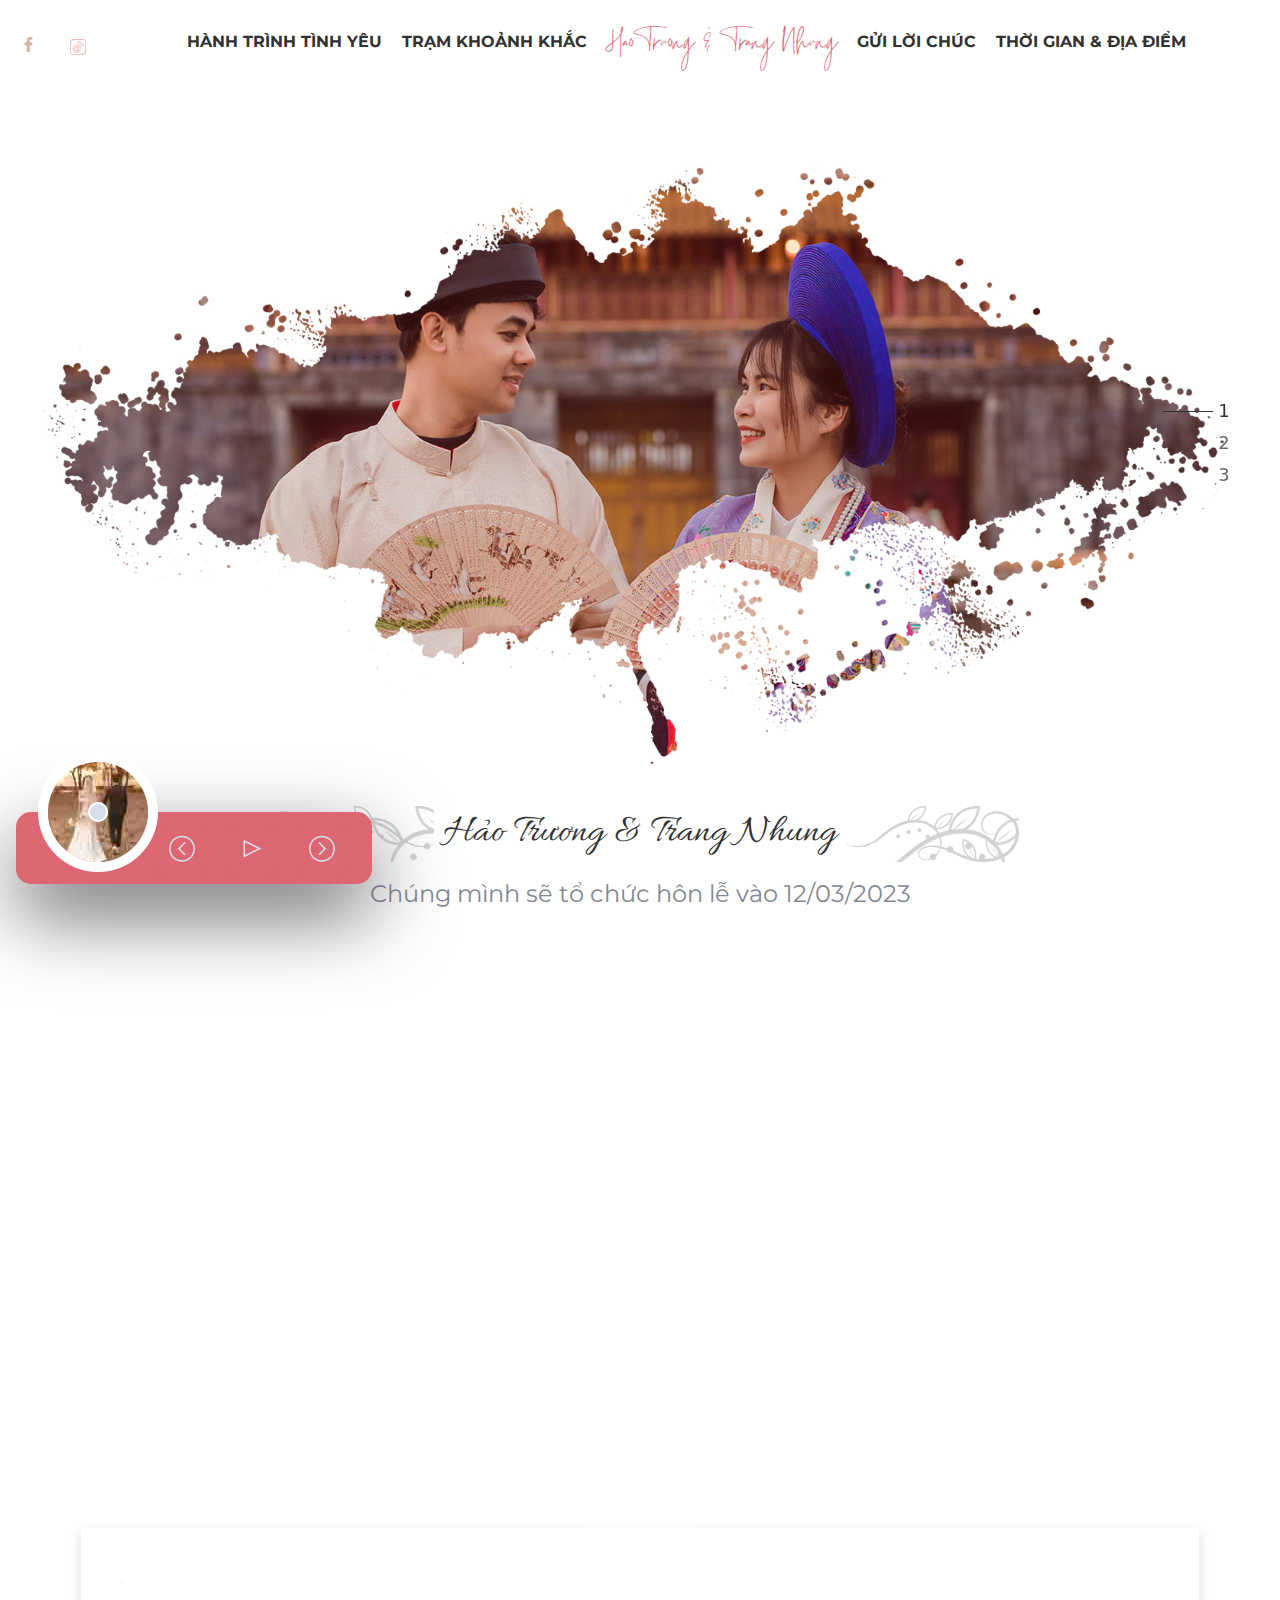
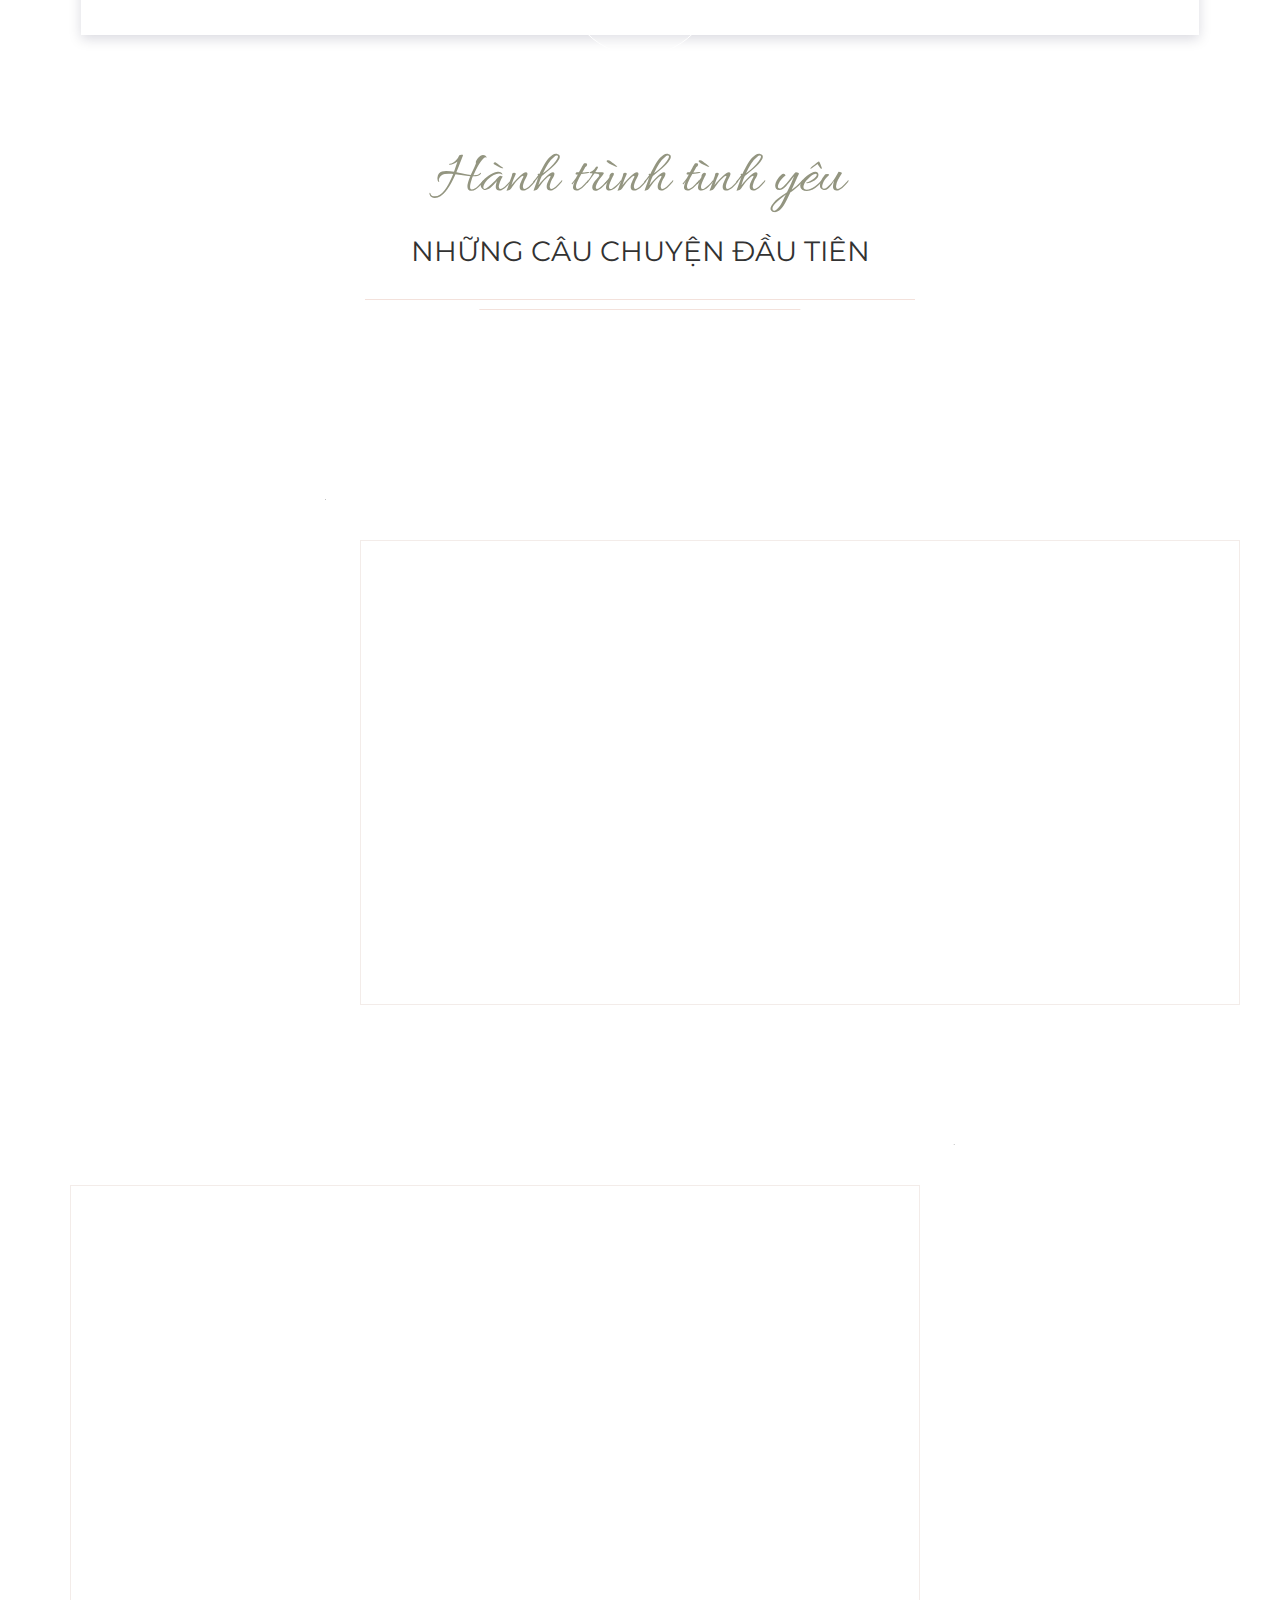
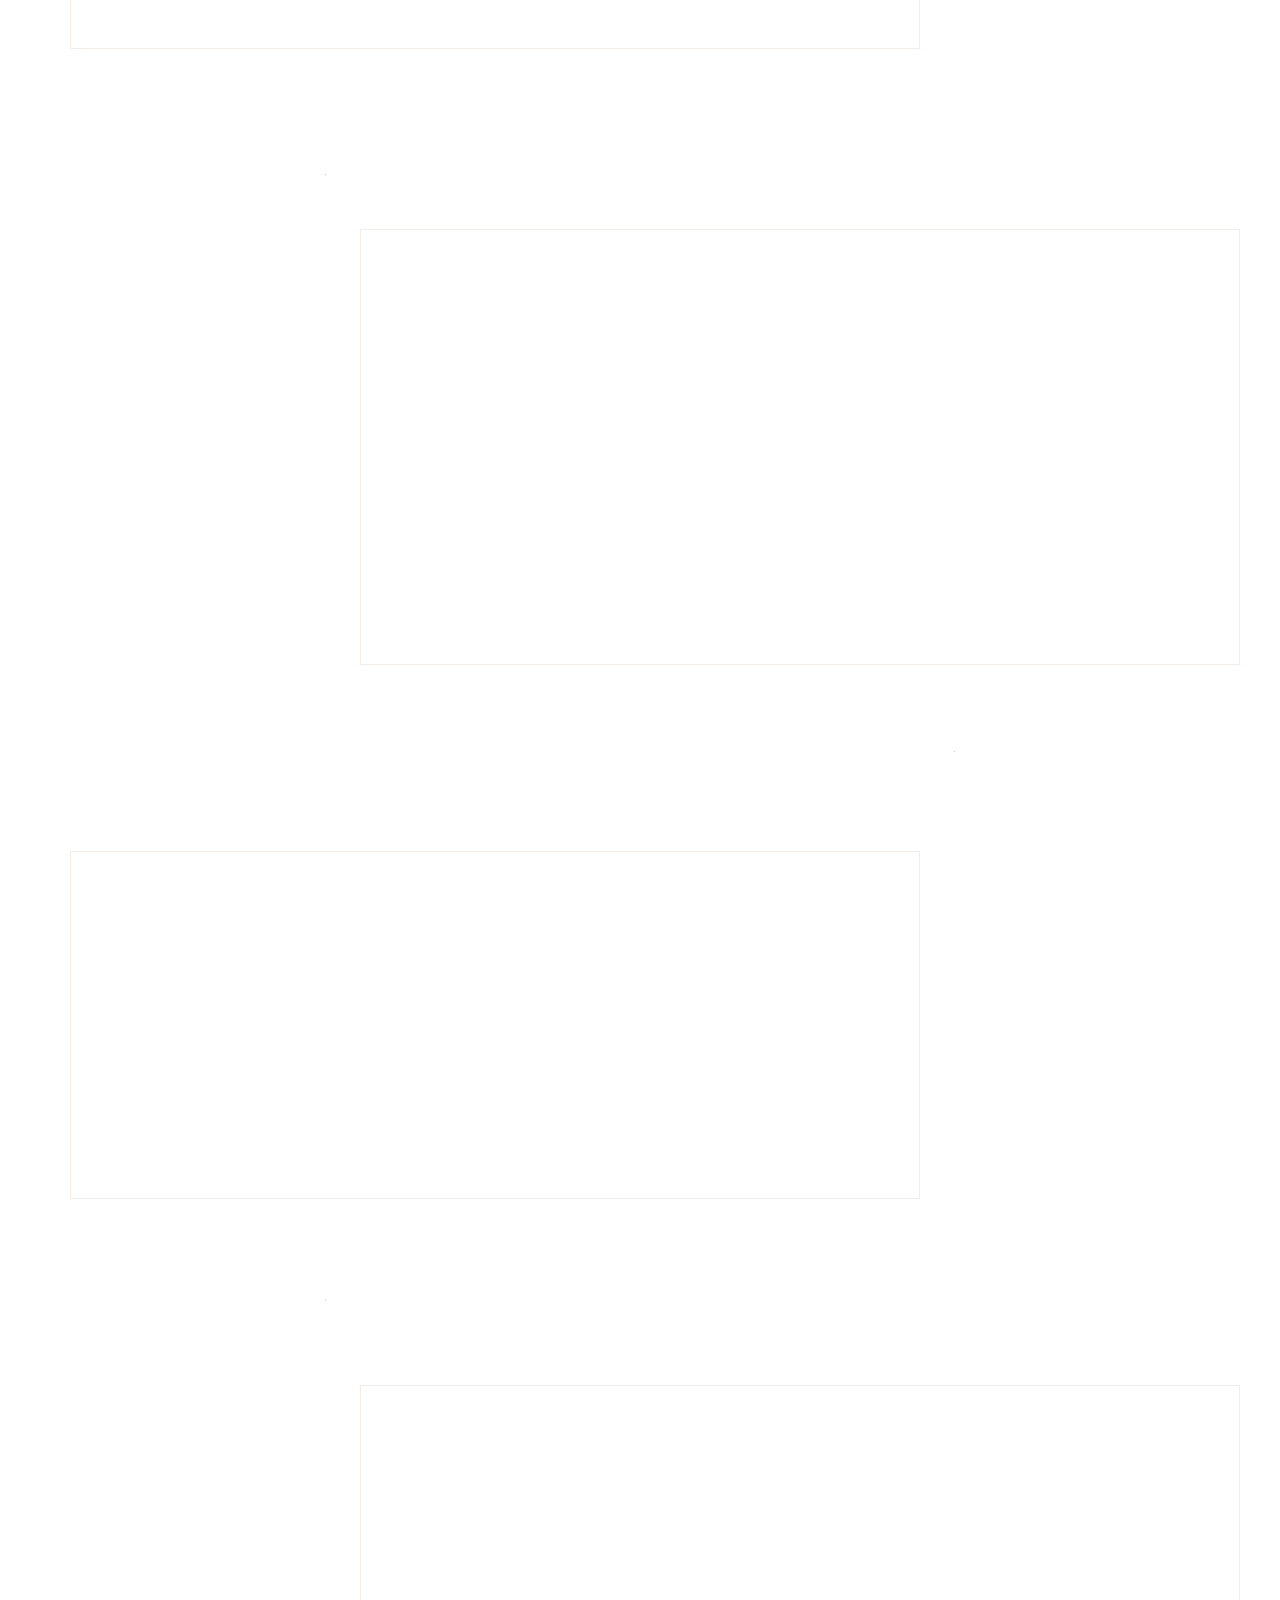
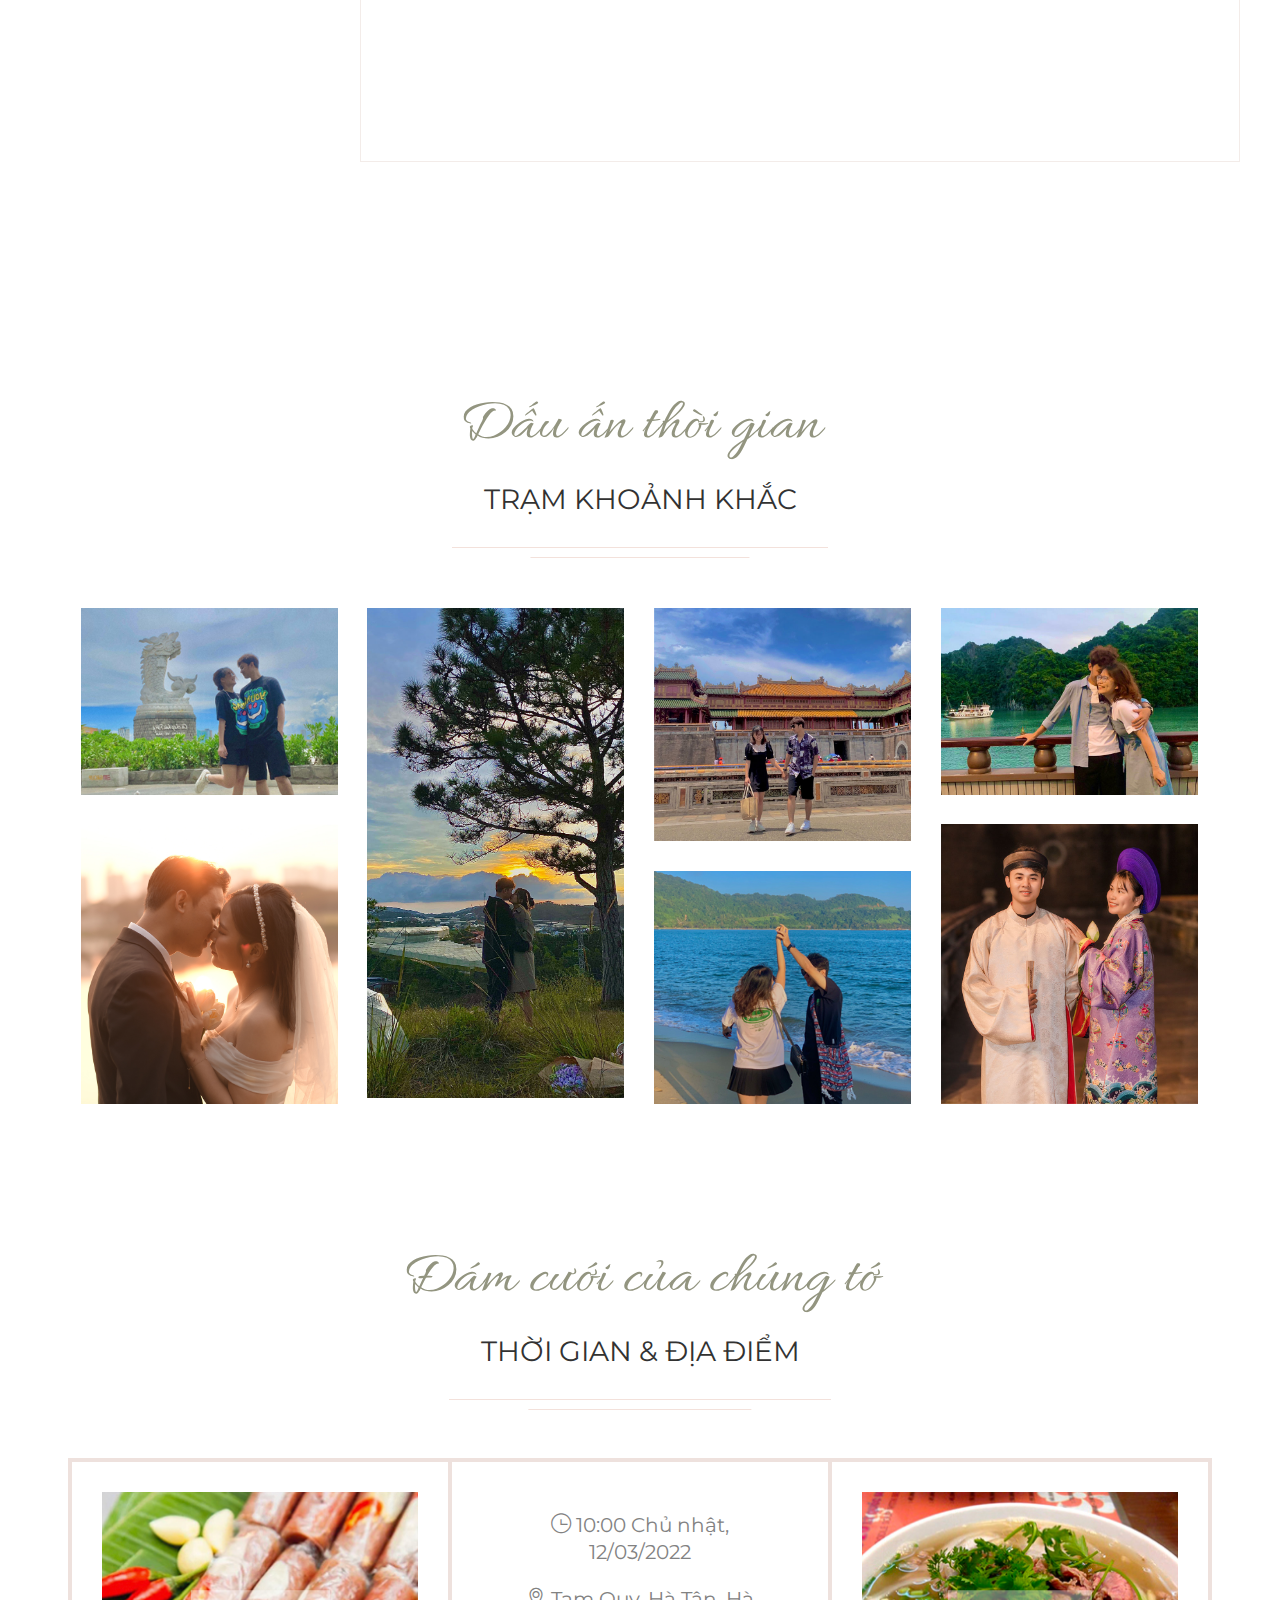
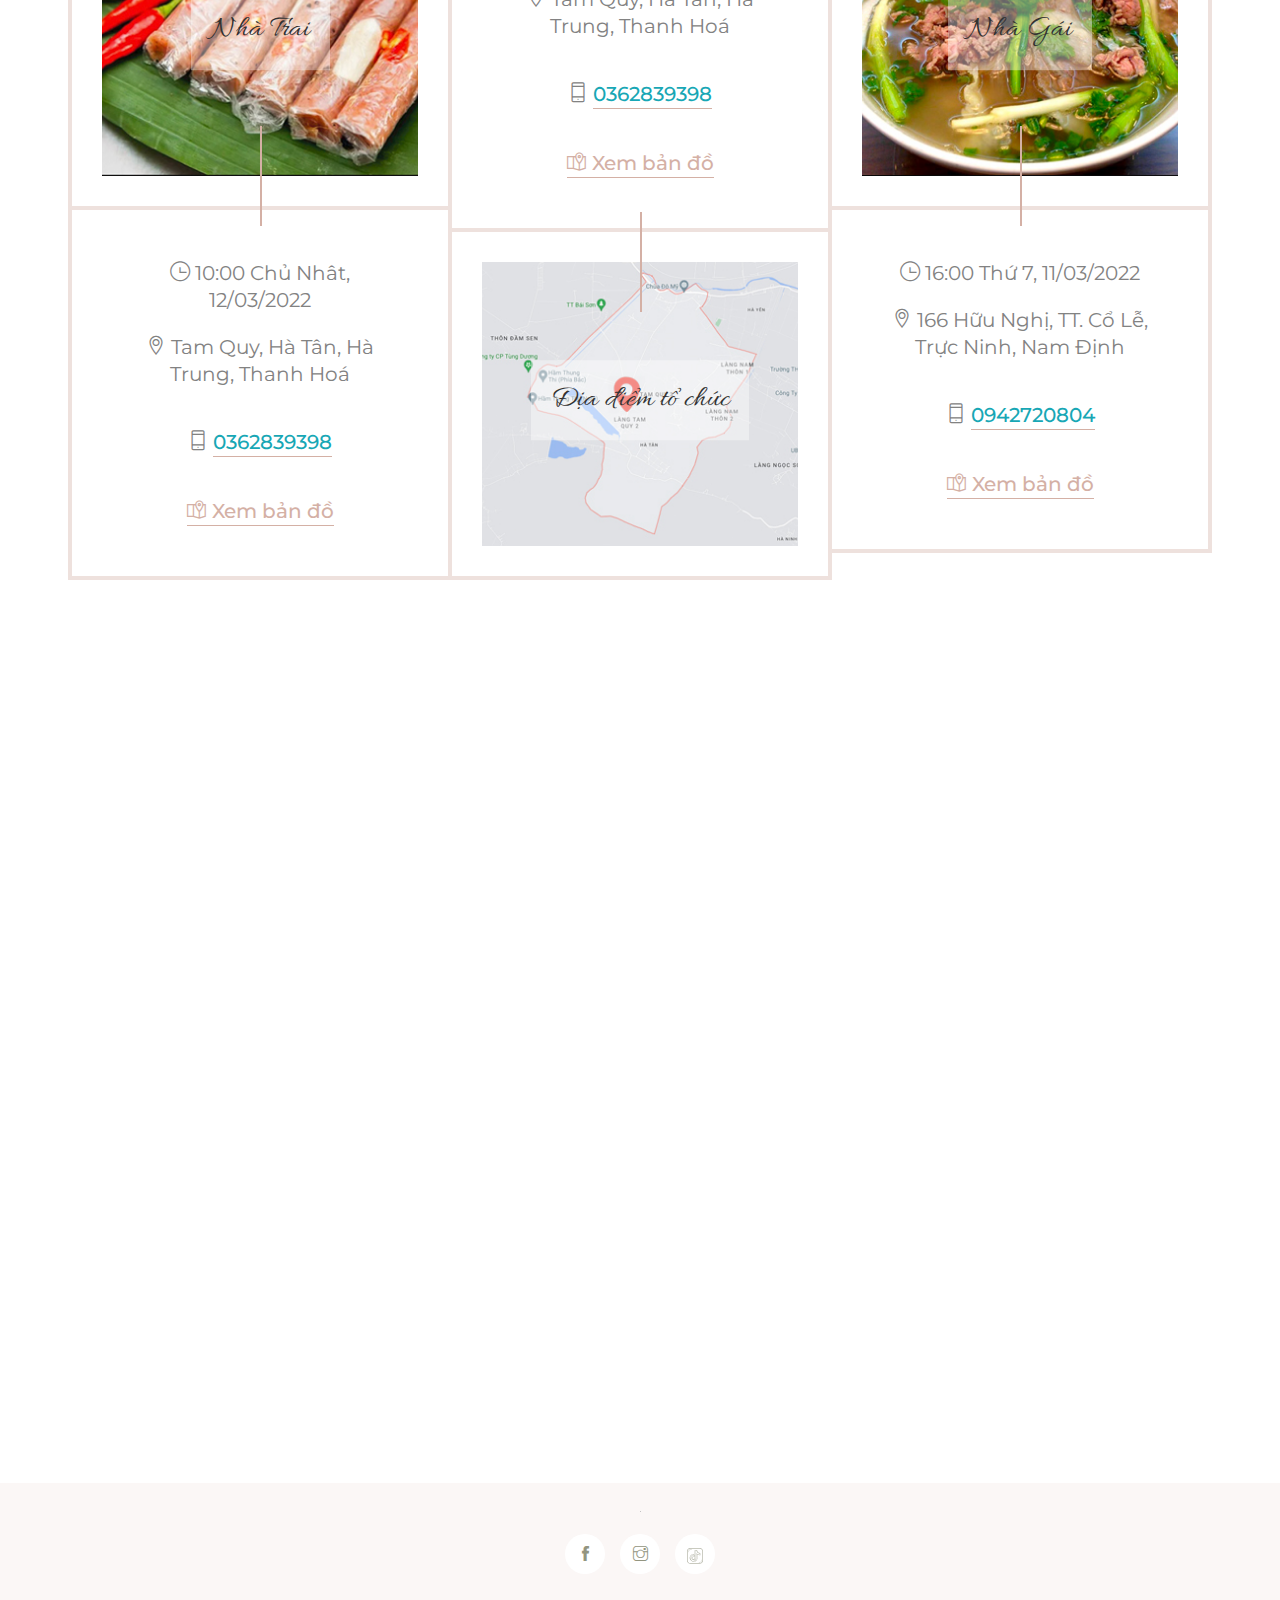
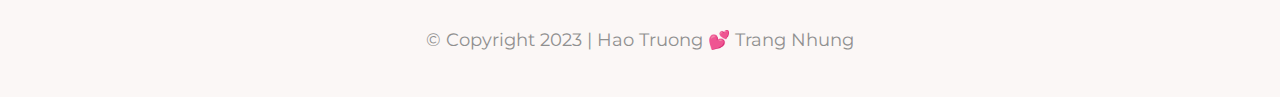
<file: index.html>
<!DOCTYPE html>
<html lang="vi">

<head>
    <meta charset="utf-8">
    <meta http-equiv="X-UA-Compatible" content="IE=edge">
    <meta name="author" content="haotruong">
    <link rel="shortcut icon" type="image/png" href="assets/images/favicon.png">
    <meta http-equiv="Cache-control" content="public">
    <title> Nhung & Hảo | wedding.haotruong.dev </title>
    <meta http-equiv="Content-Type" content="text/html; charset=utf-8" />
    <meta http-equiv="content-language" content="vi" />
    <meta content="width=device-width, initial-scale=1.0, maximum-scale=1.0, user-scalable=0" name="viewport">
    <meta name="description" content="Cảm ơn sự dũng cảm của tuổi trẻ đã giúp chúng ta có được nhau trong đời">
    <meta name="Keywords" content="đám cưới hảo và nhung">
    <meta name="robots" content="index, follow">
    <meta name="googlebot" content="index, follow">
    <meta name="msnbot" content="all,index,follow">
    <meta property="fb:app_id" content="715574743543147" />
    <meta property="og:title" content="Nhung & Hảo | wedding.haotruong.dev">
    <meta property="og:url" content="https://wedding.haotruong.dev/" />
    <meta property="og:image" content="https://raw.githubusercontent.com/haotruong2204/haonhung/main/app/assets/images/WIN_6188.png">
    <meta property="og:description" content="Cảm ơn sự dũng cảm của tuổi trẻ đã giúp chúng ta có được nhau trong đời">
    <link rel="canonical" href="https://wedding.haotruong.dev/" />

    <link href="assets/css/themify-icons.min.css" rel="stylesheet">
    <link href="assets/css/font-awesome.min.css" rel="stylesheet">
    <link href="assets/css/flaticon.min.css" rel="stylesheet">
    <link href="assets/css/magnific-popup.min.css" rel="stylesheet">
    <link href="assets/css/bootstrap.min.css" rel="stylesheet">
    <link href="assets/css/animate.min.css" rel="stylesheet">
    <link href="assets/css/swiper.min.css" rel="stylesheet">
    <link href="assets/css/jquery.fancybox.min.css" rel="stylesheet">
    <link href="assets/css/jquery-ui.min.css" rel="stylesheet">
    <link href="assets/sass/style.min.css" rel="stylesheet">
    <link href="assets/css/responsive.min.css" rel="stylesheet">
    <link href="assets/css/rain-heart.min.css" rel="stylesheet">
    <link href="assets/css/audio.min.css" rel="stylesheet">
    <link rel="preconnect" href="https://fonts.googleapis.com">
    <link rel="preconnect" href="https://fonts.gstatic.com" crossorigin>
    <link href="https://fonts.googleapis.com/css2?family=Italianno&family=Allura&display=swap" rel="stylesheet">
</head>

<body>
    <div id="field" class="field-valentines"></div>

    <!-- start page-wrapper -->
    <div class="page-wrapper">
        <!-- start preloader -->
        <div class="preloader">
            <div class="vertical-centered-box">
                <div class="content">
                    <div class="loader-circle"></div>
                    <div class="loader-line-mask">
                        <div class="loader-line"></div>
                    </div>
                    <img src="assets/images/preloader.svg" alt="">
                </div>
            </div>
        </div>
        <!-- end preloader -->
        <!-- Start header -->
        <header id="header">
            <div class="wpo-site-header wpo-header-style-1" id="sticky-header">
                <nav class="navigation navbar navbar-expand-lg navbar-light">
                    <div class="container-fluid">
                        <div class="row align-items-center">
                            <div class="col-md-3 col-3 d-lg-none d-block">
                                <div class="mobail-menu">
                                    <button type="button" class="navbar-toggler open-btn">
                                        <span class="sr-only">Toggle navigation</span>
                                        <span class="icon-bar first-angle"></span>
                                        <span class="icon-bar middle-angle"></span>
                                        <span class="icon-bar last-angle"></span>
                                    </button>
                                </div>
                            </div>
                            <div class="col-lg-1 col-md-6 col-6 d-lg-block d-none">
                                <div class="social-info">
                                    <ul>
                                        <li><a href="https://facebook.com/haotv03/" target="_blank"><i
                                                    class="fi flaticon-facebook-app-symbol"></i></a></li>
                                        <li><a href="https://www.tiktok.com/@ebtn0804" target="_blank"><img
                                                    style="vertical-align: text-top;"
                                                    src="assets/images/pink-tiktok-24.svg" alt=""></a></li>
                                    </ul>
                                </div>
                            </div>
                            <div class="col-md-6 col-8 d-lg-none dl-block text-center">
                                <div class="navbar-header">
                                    <a class="navbar-brand" href=""><span class="themysion">Hao Truong
                                            &&nbsp;&nbsp;Trang Nhung</span></a>
                                </div>
                            </div>
                            <div class="col-lg-11 col-md-1 col-1">
                                <div id="navbar" class="collapse navbar-collapse navigation-holder">
                                    <button class="menu-close"><i class="ti-close"></i></button>
                                    <ul class="nav navbar-nav mb-2 mb-lg-0">
                                        <li><a href="#story">HÀNH TRÌNH TÌNH YÊU</a></li>
                                        <li><a href="#gallery">TRẠM KHOẢNH KHẮC</a></li>
                                        <li><a href="#rsvp">GỬI LỜI CHÚC</a></li>
                                        <li><a href="#timeline">THỜI GIAN & ĐỊA ĐIỂM</a></li>
                                    </ul>

                                </div><!-- end of nav-collapse -->
                            </div>
                        </div>
                    </div><!-- end of container -->
                </nav>
            </div>
        </header>
        <!-- end of header -->
        <!-- start of hero -->
        <section class="wpo-hero-slider wpo-hero-style-3">
            <h2 class="hidden">some</h2>
            <div class="swiper-container">
                <div class="swiper-wrapper">
                    <div class="swiper-slide">
                        <div class="slide-inner slide-bg-image lazy-header" data-background="assets/images/banner-3.jpg">
                        </div> <!-- end slide-inner -->
                    </div> <!-- end swiper-slide -->

                    <div class="swiper-slide">
                        <div class="slide-inner slide-bg-image lazy-header" data-background="assets/images/banner-2.jpg">
                        </div> <!-- end slide-inner -->
                    </div> <!-- end swiper-slide -->

                    <div class="swiper-slide">
                        <div class="slide-inner slide-bg-image lazy-header" data-background="assets/images/banner-5.jpg">
                        </div> <!-- end slide-inner -->
                    </div> <!-- end swiper-slide -->
                </div>
                <!-- end swiper-wrapper -->

                <!-- swipper controls -->
                <div class="swiper-pagination"></div>
            </div>
        </section>
        <!-- end of hero slider -->
        <!-- start wpo-wedding-date -->
        <section class="wpo-wedding-date">
            <div class="container">
                <h2 class="wow fadeInUp" data-wow-duration="1000ms">
                    <span class="shape-1"><img class="lazy-load"  data-original="assets/images/slider/shape.png" alt="shape"></span>
                    Hảo Trương & Trang Nhung
                    <span class="shape-2"><img class="lazy-load"  data-original="assets/images/slider/shape2.png" alt="shape"> </span>
                </h2>
                <p class="wow fadeInUp" data-wow-duration="1200ms">Chúng mình sẽ tổ chức hôn lễ vào 12/03/2023</p>
                <div class="row wow fadeInUp" data-wow-duration="1400ms">
                    <div class="col col-xs-12">
                        <div class="clock-grids">
                            <div id="clock" data-date="2023/03/12 10:00"></div>
                        </div>
                    </div>
                </div>
            </div> <!-- end container -->
        </section>
        <!-- end wpo-wedding-date -->
        <!-- start couple-section -->
        <section class="wpo-couple-section section-padding" id="couple">
            <div class="container">
                <div class="couple-area clearfix">
                    <div class="row align-items-center">
                        <div class="col col-md-5 col-12">
                            <div class="couple-item wow fadeInLeftSlow" data-wow-duration="1700ms">
                                <div class="couple-img">
                                    <img class="lazy-load"  data-original="assets/images/trangnhun.jpg" alt="avartar trang nhung">
                                </div>
                                <div class="couple-text">
                                    <h3>Trang Nhung</h3>
                                    <p>Cô gái hướng nội parttime, còn fulltime thì hướng về <b>"Một chàng trai"</b></p>
                                    <div class="social">
                                        <ul>
                                            <li><a href="https://www.facebook.com/vttn999/" target="_blank"><i
                                                        class="ti-facebook"></i></a></li>
                                            <li><a href="#"><i class="ti-instagram"></i></a></li>
                                        </ul>
                                    </div>
                                </div>
                            </div>
                        </div>
                        <div class="col col-md-2 col-12">
                            <div class="middle-couple-shape wow fadeInUp" data-wow-duration="1000ms">
                                <div class="shape desktop">
                                    <img class="lazy-load"  data-original="assets/images/couple/shape-4.png" alt="shape">
                                    <img class="lazy-load"  data-original="assets/images/couple/shape.png" alt="shape">
                                </div>
                                <div class="shape mobile">
                                    <img class="lazy-load"  data-original="assets/images/couple/shape-mobile.png" alt="shape">
                                </div>
                            </div>
                        </div>
                        <div class="col col-md-5 col-12">
                            <div class="couple-item wow fadeInRightSlow" data-wow-duration="1700ms">
                                <div class="couple-img">
                                    <img class="lazy-load"  data-original="assets/images/haotruong.jpg" alt="haotruong.dev">
                                </div>
                                <div class="couple-text">
                                    <h3>Hảo Trương</h3>
                                    <p>Một chàng trai thích viết, thích viết bậy lên cây lời yêu thương cô gái ấy =)) </p>
                                    <div class="social">
                                        <ul>
                                            <li><a href="https://www.facebook.com/haotv03/" target="_blank"><i
                                                        class="ti-facebook"></i></a></li>
                                            <li><a href="https://www.instagram.com/_haortruonq/"><i
                                                        class="ti-instagram"></i></a></li>
                                        </ul>
                                    </div>
                                </div>
                            </div>
                        </div>
                    </div>
                </div>
            </div> <!-- end container -->
        </section>
        <!-- end couple-section -->
        <!-- start wpo-video-section -->
        <section class="wpo-video-section-s2 pb-0 section-padding">
            <h2 class="hidden">some</h2>
            <div class="container">
                <div class="video-wrap">
                    <img class="lazy-load"  data-original="assets/images/video.jpg" alt="hoàng hôn">
                    <a href="https://www.youtube.com/embed/AbdCzacwo1g" class="video-btn" data-type="iframe"><i
                            class="fi flaticon-play"></i></a>
                </div>
            </div>
        </section>
        <!-- end wpo-video-section-->
        <!-- start wpo-story-section -->
        <section class="wpo-story-section section-padding" id="story">
            <div class="container-fluid">
                <div class="wpo-section-title">
                    <h4>Hành trình tình yêu</h4>
                    <h2>Những câu chuyện đầu tiên</h2>
                </div>
                <div class="wpo-story-wrap">
                    <div class="wpo-story-item">
                        <div class="wpo-story-img-wrap">
                            <div class="wpo-story-img wow zoomIn" data-wow-duration="1000ms">
                                <img class="lazy-load"  data-original="assets/images/khoanhkhac5.jpg" alt="rung rinh">
                            </div>
                            <div class="wpo-img-shape">
                                <img class="lazy-load"  data-original="assets/images/story/shape.png" alt="background">
                            </div>
                        </div>
                        <div class="wpo-story-content">
                            <div class="wpo-story-content-inner wow fadeInRightSlow" data-wow-duration="1700ms">
                                <h2>Rung Rinh</h2>
                                <span>00/2021</span>
                                <p>
                                <h4>Ba Vì</h4>
                                </p>
                                <p>Ấn tượng em từ ngày đầu em onboard, chờ mãi đến ngày được cùng team với em. Nhưng mà
                                    vì con Covid mà bọn mình chỉ được gặp nhau trong những buổi họp Online chớp nhoáng.
                                    Cái ngày teambuilding đầu tiên, em bé năng nổ chuẩn bị đồ cho team đi du lịch làm
                                    mình thấy rung rinh ra trò =)) chỉ kịp va nhau vài chén nhưng cơn say đến tận giờ :v
                                </p>
                            </div>
                        </div>
                    </div>
                    <div class="wpo-story-item">
                        <div class="wpo-story-img-wrap">
                            <div class="wpo-story-img wow zoomIn" data-wow-duration="1000ms">
                                <img class="lazy-load"  data-original="assets/images/khoanhkhac1.jpg" alt="va chạm">
                            </div>
                            <div class="wpo-img-shape">
                                <img class="lazy-load"  data-original="assets/images/story/shape.png" alt="background">
                            </div>
                        </div>
                        <div class="wpo-story-content">
                            <div class="wpo-story-content-inner wow fadeInLeftSlow" data-wow-duration="1700ms">
                                <h2>Va chạm</h2>
                                <span>12345/2022</span>
                                <p>
                                <h4>Highland</h4>
                                </p>
                                <p>Những ngày mới yêu có vẻ gặp được cạ cứng nên hay la cà, phê pha lắm ☕. Yêu em anh
                                    mới biết, à tình yêu có thể diệu kì như thế. Kiểu thao thức suốt đêm không buồn ngủ,
                                    đi xa mấy chục cây sang nhà em cũng thấy như chỉ vài trăm mét, hay em dỗi một cái
                                    thì dù 4 hay 20 cốc highland để gặp được em anh cũng thấy bình thường thôi :< </p>
                            </div>
                        </div>
                    </div>
                    <div class="wpo-story-item">
                        <div class="wpo-story-img-wrap">
                            <div class="wpo-story-img wow zoomIn" data-wow-duration="1000ms">
                                <img class="lazy-load"  data-original="assets/images/khoanhkhac3.jpg" alt="bóng mát">
                            </div>
                            <div class="wpo-img-shape">
                                <img class="lazy-load"  data-original="assets/images/story/shape.png" alt="background">
                            </div>
                        </div>
                        <div class="wpo-story-content">
                            <div class="wpo-story-content-inner wow fadeInRightSlow" data-wow-duration="1700ms">
                                <h2>Bóng mát</h2>
                                <span>05/2022</span>
                                <p>
                                <h4>Hải Phòng</h4>
                                </p>
                                <p>Ngày đó thiên hạ rộ lên trào lưu foodtour, 2 đứa cũng tí tởn làm 2 cái vé tàu ra
                                    thành phố cảng đi lượn 🤣. Trên con xe cà tàng từ những thập niên 2000, bọn mình vẫn
                                    bon chen hết các cung đường từ thành phố HP xuống tới Đồ Sơn. Noted: đồ ăn HP cũng
                                    ngon đấy nhưng chắc không được bằng chúng mình :> </p>
                            </div>
                        </div>
                    </div>
                    <div class="wpo-story-item">
                        <div class="wpo-story-img-wrap">
                            <div class="wpo-story-img wow zoomIn" data-wow-duration="1000ms">
                                <img class="lazy-load"  data-original="assets/images/khoanhkhac2.jpg" alt="cháy nắng">
                            </div>
                            <div class="wpo-img-shape">
                                <img class="lazy-load"  data-original="assets/images/story/shape.png" alt="background">
                            </div>
                        </div>
                        <div class="wpo-story-content">
                            <div class="wpo-story-content-inner wow fadeInLeftSlow" data-wow-duration="1700ms">
                                <h2>Cháy nắng </h2>
                                <span>67/2022</span>
                                <p>
                                <h4>Đà Nẵng - Huế</h4>
                                </p>
                                <p>Em mê mẩn cái sự thơ thẩn, sống chậm của Huế nên chúng mình đã có chuyến bay đầu tiên
                                    dù 1 tháng trước đó e cũng mới từ xứ Huế bay về 🤦🤦🤦. </p>
                            </div>
                        </div>
                    </div>
                    <div class="wpo-story-item">
                        <div class="wpo-story-img-wrap">
                            <div class="wpo-story-img wow zoomIn" data-wow-duration="1000ms">
                                <img class="lazy-load"  data-original="assets/images/khoanhkhac4.jpg" alt="ấm áp">
                            </div>
                            <div class="wpo-img-shape">
                                <img class="lazy-load"  data-original="assets/images/story/shape.png" alt="background">
                            </div>
                        </div>
                        <div class="wpo-story-content">
                            <div class="wpo-story-content-inner wow fadeInRightSlow" data-wow-duration="1700ms">
                                <h2>Ấm áp</h2>
                                <span>11/2022</span>
                                <h4>Đà Lạt</h4>
                                <p>Chạy trốn cái lạnh 15 độ C của Hà Nội, chúng mình tới phía Nam của Tổ quốc, nhưng
                                    phía Nam này nó lạ lắm. Cái nắng 13 độ của Đà Lạt khiến em chói mắt cúi xuống, mà
                                    tôi ngỡ tưởng em gật đầu. </p>
                            </div>
                        </div>
                    </div>
                </div>
            </div> <!-- end container -->
        </section>
        <!-- end story-section -->
        <!-- start wpo-portfolio-section -->
        <section class="wpo-portfolio-section-s2 pb-0 section-padding" id="gallery">
            <div class="container">
                <div class="wpo-section-title">
                    <h4>Dấu ấn thời gian</h4>
                    <h2>Trạm khoảnh khắc</h2>
                </div>
                <div class="sortable-gallery">
                    <div class="gallery-filters"></div>
                    <div class="row">
                        <div class="col-lg-12">
                            <div class="portfolio-grids gallery-container clearfix">
                                <div class="grid">
                                    <div class="img-holder">
                                        <a href="assets/images/timeline-10.jpg" class="fancybox"
                                            data-fancybox-group="gall-1">
                                            <img src="assets/images/timeline-10.jpg" alt class="img img-responsive lazy-load">
                                            <div class="hover-content">
                                                <i class="ti-plus"></i>
                                            </div>
                                        </a>
                                    </div>
                                </div>
                                <div class="grid">
                                    <div class="img-holder">
                                        <a href="assets/images/timeline-1b.jpg" class="fancybox"
                                            data-fancybox-group="gall-1">
                                            <img src="assets/images/timeline-1b.jpg" alt="ảnh Đà Lạt" class="img img-responsive lazy-load">
                                            <div class="hover-content">
                                                <i class="ti-plus"></i>
                                            </div>
                                        </a>
                                    </div>
                                </div>
                                <div class="grid">
                                    <div class="img-holder">
                                        <a href="assets/images/timeline-4a.jpg" class="fancybox"
                                            data-fancybox-group="gall-1">
                                            <img src="assets/images/timeline-4a.jpg" alt class="img img-responsive lazy-load">
                                            <div class="hover-content">
                                                <i class="ti-plus"></i>
                                            </div>
                                        </a>
                                    </div>
                                </div>
                                <div class="grid">
                                    <div class="img-holder">
                                        <a href="assets/images/timeline-7.jpg" class="fancybox"
                                            data-fancybox-group="gall-1">
                                            <img src="assets/images/timeline-7.jpg" alt class="img img-responsive lazy-load">
                                            <div class="hover-content">
                                                <i class="ti-plus"></i>
                                            </div>
                                        </a>
                                    </div>
                                </div>
                                <div class="grid">
                                    <div class="img-holder">
                                        <a href="assets/images/timeline-3.jpg" class="fancybox"
                                            data-fancybox-group="gall-1">
                                            <img src="assets/images/timeline-3.jpg" alt class="img img-responsive lazy-load">
                                            <div class="hover-content">
                                                <i class="ti-plus"></i>
                                            </div>
                                        </a>
                                    </div>
                                </div>
                                <div class="grid">
                                    <div class="img-holder">
                                        <a href="assets/images/timeline-2.jpg" class="fancybox"
                                            data-fancybox-group="gall-1">
                                            <img src="assets/images/timeline-2.jpg" alt class="img img-responsive lazy-load">
                                            <div class="hover-content">
                                                <i class="ti-plus"></i>
                                            </div>
                                        </a>
                                    </div>
                                </div>
                                <div class="grid">
                                    <div class="img-holder">
                                        <a href="assets/images/timeline-11.jpg" class="fancybox"
                                            data-fancybox-group="gall-1">
                                            <img src="assets/images/timeline-11.jpg" alt class="img img-responsive lazy-load">
                                            <div class="hover-content">
                                                <i class="ti-plus"></i>
                                            </div>
                                        </a>
                                    </div>
                                </div>
                            </div>
                        </div>
                    </div>
                </div>

            </div> <!-- end container -->
        </section>
        <!-- end wpo-portfolio-section -->

        <!-- start wpo-event-section -->
        <section class="wpo-event-section section-padding pb-0" id="timeline">
            <div class="container">
                <div class="wpo-section-title">
                    <h4>Đám cưới của chúng tớ</h4>
                    <h2>Thời gian & Địa điểm</h2>
                </div>
                <div class="wpo-event-wrap">
                    <div class="row">
                        <div class="col col-lg-4 col-md-6 col-12">
                            <div class="wpo-event-item">
                                <div class="wpo-event-img">
                                    <img src="assets/images/nhatrai.jpg" alt="">
                                    <div class="title">
                                        <h2>Nhà Trai</h2>
                                    </div>
                                </div>
                                <div class="wpo-event-text">
                                    <ul>
                                        <li><i class="ti-time"></i> 10:00 Chủ Nhât, 12/03/2022</li>
                                        <li><i class="ti-location-pin"></i> Tam Quy, Hà Tân, Hà Trung, Thanh Hoá</li>
                                        <li><i class="ti-mobile"></i> <a style="color: #18A7B5;"
                                                href="tel:0362839398">0362839398</a></li>
                                        <li> <a class="popup-gmaps"
                                                href="https://www.google.com/maps/embed?pb=!1m17!1m12!1m3!1d962.7657699231905!2d105.80684690723687!3d20.02683494967228!2m3!1f0!2f0!3f0!3m2!1i1024!2i768!4f13.1!3m2!1m1!2zMjDCsDAxJzM2LjYiTiAxMDXCsDQ4JzI1LjciRQ!5e1!3m2!1svi!2s!4v1676133949793!5m2!1svi!2s"><i
                                                    class="ti-map-alt"></i> Xem bản đồ</a></li>
                                    </ul>
                                </div>
                            </div>
                        </div>
                        <div class="col col-lg-4 col-md-6 col-12">
                            <div class="wpo-event-item">
                                <div class="wpo-event-img">
                                    <img src="assets/images/tochuc.jpg" alt="">
                                    <div class="title">
                                        <h2>Địa điểm tổ chức</h2>
                                    </div>
                                </div>
                                <div class="wpo-event-text">
                                    <ul>
                                        <li><i class="ti-time"></i> 10:00 Chủ nhật, 12/03/2022</li>
                                        <li><i class="ti-location-pin"></i> Tam Quy, Hà Tân, Hà Trung, Thanh Hoá</li>
                                        <li><i class="ti-mobile"></i> <a style="color: #18A7B5;"
                                                href="tel:0362839398">0362839398</a></li>
                                        <li><a class="popup-gmaps"
                                                href="https://www.google.com/maps/embed?pb=!1m17!1m12!1m3!1d962.7657699231905!2d105.80684690723687!3d20.02683494967228!2m3!1f0!2f0!3f0!3m2!1i1024!2i768!4f13.1!3m2!1m1!2zMjDCsDAxJzM2LjYiTiAxMDXCsDQ4JzI1LjciRQ!5e1!3m2!1svi!2s!4v1676133949793!5m2!1svi!2s"><i
                                                    class="ti-map-alt"></i> Xem bản đồ</a></li>
                                    </ul>
                                </div>
                            </div>
                        </div>
                        <div class="col col-lg-4 col-md-6 col-12">
                            <div class="wpo-event-item">
                                <div class="wpo-event-img">
                                    <img src="assets/images/nhagai.jpg" alt="">
                                    <div class="title">
                                        <h2>Nhà Gái</h2>
                                    </div>
                                </div>
                                <div class="wpo-event-text">
                                    <ul>
                                        <li><i class="ti-time"></i> 16:00 Thứ 7, 11/03/2022</li>
                                        <li><i class="ti-location-pin"></i> 166 Hữu Nghị, TT. Cổ Lễ, Trực Ninh, Nam Định
                                        </li>
                                        <li><i class="ti-mobile"></i> <a style="color: #18A7B5;"
                                                href="tel:0942720804">0942720804</a></li>
                                        <li><a class="popup-gmaps"
                                                href="https://www.google.com/maps/embed?pb=!1m18!1m12!1m3!1d3843.984973167654!2d106.26971241492042!3d20.3137737171766!2m3!1f0!2f0!3f0!3m2!1i1024!2i768!4f13.1!3m3!1m2!1s0x313609e131a272f9%3A0x9c76e7ad65099b8c!2zMTY2IEjhu691IE5naOG7iywgVFQuIEPhu5UgTOG7hSwgVHLhu7FjIE5pbmgsIE5hbSDEkOG7i25oLCBWaeG7h3QgTmFt!5e1!3m2!1svi!2s!4v1676134575400!5m2!1svi!2s">
                                                <i class="ti-map-alt"></i> Xem bản đồ</a></li>
                                    </ul>
                                </div>
                            </div>
                        </div>
                    </div>
                </div>

            </div> <!-- end container -->
        </section>
        <!-- end wpo-event-section -->

        <!-- start of wpo-contact-section -->
        <section class="wpo-contact-section-s3 section-padding" id="rsvp">
            <div class="container">
                <div class="row align-items-center">
                    <div class="col col-xl-4 col-lg-6 col-md-12 col-12">
                        <div class="wpo-contact-section-wrapper wow fadeInLeftSlow" data-wow-duration="1700ms">
                            <div class="wpo-contact-form-area">
                                <div class="wpo-section-title">
                                    <h4>Tham gia cùng chúng mình nhé!</h4>
                                </div>
                                <div class="radio-buttons">
                                    <p>
                                        <input type="radio" id="attend" name="radio-group" checked>
                                        <label for="attend">Ô cê, tớ sẽ tới dự</label>
                                    </p>
                                    <p>
                                        <input type="radio" id="not" name="radio-group">
                                        <label for="not">Tiếc quá, tớ bận mất rồi</label>
                                    </p>
                                </div>
                                <form class="contact-validation-active" id="contact-form-main">
                                    <div>
                                        <input type="text" class="form-control contact-main" name="name" code="entry.403600033" id="name"
                                            placeholder="Họ Tên">
                                    </div>
                                    <div>
                                        <input type="tel" pattern="\+?\(?\d{2,4}\)?[\d\s-]{3,}" class="form-control contact-main" code="entry.1049666205" name="phone" id="phone"
                                            placeholder="Số điện thoại">
                                    </div>

                                    <div>
                                        <select name="guest" code="entry.640985933" class="form-control contact-main">
                                            <option disabled="disabled" selected>Người thương</option>
                                            <option>Tớ đi một mình</option>
                                            <option>1 người thương</option>
                                            <option>2 người thương</option>
                                            <option>3 người thương</option>
                                            <option>4 người thương</option>
                                            <option>5 người thương</option>
                                        </select>
                                    </div>
                                    <div class="submit-area">
                                        <button type="submit" class="theme-btn">Gửi lời chúc</button>
                                        <div id="loader">
                                            <i class="ti-reload"></i>
                                        </div>
                                    </div>
                                    <div class="clearfix error-handling-messages">
                                        <div id="success"></div>
                                    </div>
                                </form>

                                <form class="contact-validation-active d-none" id="contact-form-qr">
                                    <img src="assets/images/qr.jpg" alt="" id="nhatrai">
                                    <img src="assets/images/qr-tcm.jpg" alt="" id="nhagai" class="d-none">
                                    <div class="radio-buttons">
                                        <p>
                                            <input type="radio" id="qr-nt" name="radio-group" checked>
                                            <label for="qr-nt">Mừng Nhà Trai</label>
                                        </p>
                                        <p>
                                            <input type="radio" id="qr-ng" name="radio-group">
                                            <label for="qr-ng">Mừng Nhà Gái</label>
                                        </p>
                                    </div>
                                    <div>
                                        <input code="entry.1970645385" type="text" class="contact-qr form-control" name="name" id="name-qr"
                                            placeholder="Họ Tên">
                                    </div>
                                    <textarea code="entry.705945276" name="msg" placeholder="Gửi lời yêu thương <3"
                                        class="msg-happy contact-qr"></textarea>
                                    <div class="submit-area">
                                        <button type="submit" class="theme-btn">Gửi lời chúc</button>
                                        <div id="loader-qr" style="display:none">
                                            <i class="ti-reload"></i>
                                        </div>
                                    </div>
                                    <div class="clearfix error-handling-messages">
                                        <div id="success-qr" style="display:none"></div>
                                    </div>
                                </form>
                            </div>
                        </div>
                    </div>
                    <div class="col col-xl-8 col-lg-6 col-md-12 col-12">
                        <div class="contact-img wow fadeInRightSlow" data-wow-duration="1700ms">
                            <img class="lazy-load" data-original="assets/images/thiep.jpg" alt="thiep">

                            <div class="rsvp-info">
                                <div class="info-left">
                                    <h2>Cảm ơn bạn đã chia sẻ khoảnh khắc này cùng chúng mình!</h2>
                                </div>
                            </div>
                        </div>
                    </div>
                </div>
            </div>
        </section>
        <!-- end of wpo-contact-section -->

        <!-- wpo-site-footer start -->
        <div class="wpo-site-footer text-center">
            <div class="container">
                <div class="row">
                    <div class="col-12">
                        <div class="footer-image">
                            <a class="logo" href="/"><img class="lazy-load" data-original="assets/images/logo.png" alt="logo"></a>
                        </div>
                    </div>
                    <div class="col-12">
                        <div class="link-widget">
                            <ul>
                                <li><a href="https://www.facebook.com/haotv03/"><i class="ti-facebook"></i></a></li>
                                <li><a href="https://www.instagram.com/_haortruonq/"><i class="ti-instagram"></i></a>
                                </li>
                                <li><a href="https://www.tiktok.com/@ebtn0804"><img style="vertical-align: middle;"
                                            src="assets/images/tiktok-24.svg" alt=""></a></li>
                            </ul>
                        </div>
                    </div>
                    <div class="col-12">
                        <div class="copyright">
                            <p>© Copyright 2023 | <a target="_blank" href="https://www.facebook.com/haotv03/">Hao
                                    Truong</a> 💕 <a target="_blank" href="https://www.facebook.com/vttn999/">Trang
                                    Nhung</a></p>
                        </div>
                    </div>
                </div>
            </div>
        </div>
        <!-- wpo-site-footer end -->

        <!-- color-switcher -->
        <div class="color-switcher-wrap hidden">
            <div class="color-switcher-item">
                <div class="color-toggle-btn">
                    <i class="fa fa-cog"></i>
                </div>
                <ul id="switcher">
                    <li class="btn btn1" id="Button1"></li>
                    <li class="btn btn2" id="Button2"></li>
                    <li class="btn btn3" id="Button3"></li>
                    <li class="btn btn4" id="Button4"></li>
                    <li class="btn btn5" id="Button5"></li>
                    <li class="btn btn6" id="Button6"></li>
                    <li class="btn btn7" id="Button7"></li>
                    <li class="btn btn8" id="Button8"></li>
                    <li class="btn btn9" id="Button9"></li>
                    <li class="btn btn10 active" id="Button10"></li>
                    <li class="btn btn11" id="Button11"></li>
                    <li class="btn btn12" id="Button12"></li>
                </ul>
            </div>
        </div>
    </div>
    <!-- end of page-wrapper -->
    <div id="player">
        <div id="player-track">
        <div id="album-name"></div>
        <div id="track-name"></div>
        <div id="track-time">
            <div id="current-time"></div>
            <div id="track-length"></div>
        </div>
        <div id="s-area">
            <div id="ins-time"></div>
            <div id="s-hover"></div>
            <div id="seek-bar"></div>
        </div>
        </div>
        <div id="player-content">
        <div id="album-art">
            <img class="active" id="_1" src="assets/images/music.jpg" alt="shape">
            <img id="_2" src="assets/images/music.jpg" alt="shape">
            <div id="buffer-box">Buffering ...</div>
        </div>
        <div id="player-controls">
            <div class="control">
            <div class="button" id="play-previous">
                <i class="ti-arrow-circle-left"></i>
            </div>
            </div>
            <div class="control">
            <div class="button" id="play-pause-button">
                <i class="ti-control-play"></i>
            </div>
            </div>
            <div class="control">
            <div class="button" id="play-next">
                <i class="ti-arrow-circle-right"></i>
            </div>
            </div>
        </div>
        </div>
    </div>
    <!-- All JavaScript files
    ================================================== -->
    <script src="assets/js/jquery.min.js"></script>
    <script src="assets/js/bootstrap.bundle.min.js"></script>
    <!-- Plugins for this template -->
    <script src="assets/js/modernizr.custom.js"></script>
    <script src="assets/js/jquery.dlmenu.js"></script>
    <script src="assets/js/jquery-plugin-collection.js"></script>
    <script src="assets/js/jquery.lazyload.js"></script>
    <!-- Custom script for this template -->
    <script src="assets/js/script.min.js"></script>
    <script src="assets/js/rain-heart.min.js"></script>
    <script src="assets/js/audio.min.js"></script>
    <script src="assets/js/form.js"></script>
</body>

</html>
</file>
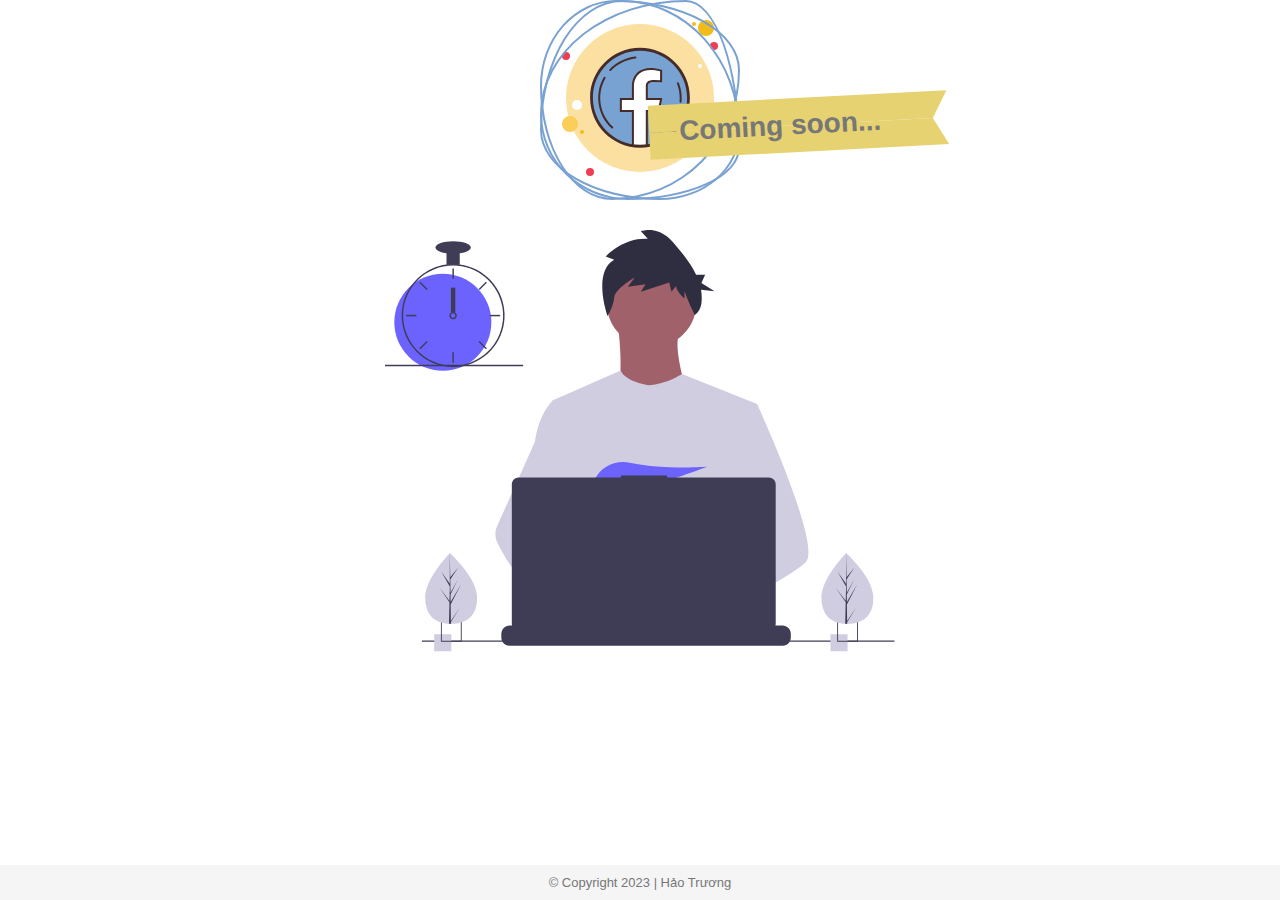
<file: comming.html>
<!DOCTYPE html>
<html lang="en">
  <head>
    <meta charset="UTF-8" />
    <meta name="viewport" content="width=device-width, initial-scale=1.0" />
    <meta http-equiv="X-UA-Compatible" content="ie=edge" />
    <link href="assets/css/bootstrap.min.css" rel="stylesheet">
    <title>Comming soon | haotruong.dev </title>
    <meta name="description" content="Ngày đó chở theo ánh mắt trong trẻo nhìn cuộc đời không một chút hoài nghi, thế giới trong đồng tử của một đứa trẻ con bao giờ cũng đẹp tuyệt.">
    <meta property="og:title" content="Comming soon | haotruong.dev">
    <meta property="og:url" content="https://haotruong.dev/" />
    <meta property="og:image" content="https://haotruong.dev/assets/images/banner-3.jpg">
    <meta property="og:description" content="Ngày đó chở theo ánh mắt trong trẻo nhìn cuộc đời không một chút hoài nghi, thế giới trong đồng tử của một đứa trẻ con bao giờ cũng đẹp tuyệt.">
    <link rel="canonical" href="https://haotruong.dev/" />
    <style>
      *{
          margin: 0;
          padding: 0;
          box-sizing: border-box;
      }

      html{
          font-size: 62.5%; /* 1rem = 10px */
      }

      body{
          font-family: "Lato", sans-serif;
          font-weight: 400;
          line-height: 1.7;
          color: #777;
          
      }

      .main-title{
          text-align: center;
          margin-top: 4rem;
          margin-bottom: 8rem;
          text-shadow: 
          1px 0px 1px #ccc, 0px 1px 1px #eee, 
          2px 1px 1px #ccc, 1px 2px 1px #eee,
          3px 2px 1px #ccc, 2px 3px 1px #eee,
          4px 3px 1px #ccc, 3px 4px 1px #eee,
          5px 4px 1px #ccc, 4px 5px 1px #eee,
          6px 5px 1px #ccc, 5px 6px 1px #eee,
          7px 6px 1px #ccc;
      }

      .main-title h1{
          font-size: 7rem;
          text-transform: uppercase;
          font-weight: 800;
          color: #555;
      }

      .main-title h2{
          font-size: 4rem;
          font-weight: 300;
          text-transform: uppercase;
      }

      .svg-img{
        display: block;
        margin: auto;
      }

      svg{
          display: block;
        margin: auto;
      }

      #clock{
          animation: clockHand 5s infinite linear;
          
          
          transform-box: fill-box;
          transform-origin: bottom;
      }

      #leftTree, #righTree{
          animation: tree 2s ease-in-out infinite alternate;
          transform-box: fill-box;
          transform-origin: bottom;
      }

      #man{
          animation: manBody 1s ease-in-out infinite alternate;
          transform-box: fill-box;
          transform-origin: bottom;
      }

      #pc-circle{
          fill: #6ace66;
          stroke-width: 4;
          animation: change-light 4s linear infinite alternate;
      }

      .footer {
          position: absolute;
          bottom: 0;
          width: 100%;
          height: 35px;
          line-height: 35px;
          background-color: #f5f5f5;
          font-size: 1.3rem;
      }

      @keyframes clockHand{
          from{
              transform: rotateZ(0deg);
          }
          from{
              transform: rotateZ(-360deg);
          }
      }

      @keyframes manBody{
          from{
              transform: rotateX(0deg);
          }
          to{
              transform: rotateX(10deg);
          }
      }

      @keyframes tree{
          from{
              transform: rotateZ(10deg);
          }
          to{
              transform: rotateZ(-20deg);
          }
      }

      @keyframes change-light {
          0% {
              stroke: #cd61f8;
            }
            25% {
              stroke: #6ace66;
            }
            75% {
              stroke: #2995c0;
            }
            100% {
              stroke: #e92949;
            }
        }

        /* Media Queries */

        @media (min-width: 640px){
          .main-title h1{
              font-size: 5rem;
              text-transform: uppercase;
              font-weight: 700;
              color: #555;
          }
          
          .main-title h2{
              font-size: 3rem;
              font-weight: 300;
              text-transform: uppercase;
          }
          
          
          }
          
          @media (min-width: 768px){
              .main-title h1{
                  font-size: 6rem;
                  text-transform: uppercase;
                  font-weight: 800;
                  color: #555;
              }
              
              .main-title h2{
                  font-size: 4rem;
                  font-weight: 300;
                  text-transform: uppercase;
              }
          
          
          }
          
          @media (min-width: 1024px){
          
              .main-title h1{
                  font-size: 7rem;
                  text-transform: uppercase;
                  font-weight: 900;
                  color: #555;
              }
              
              .main-title h2{
                  font-size: 5rem;
                  font-weight: 300;
                  text-transform: uppercase;
              }
          
          }
          
          @media (min-width: 1200px){
          
              .main-title h1{
                  font-size: 8rem;
                  text-transform: uppercase;
                  font-weight: 900;
                  color: #555;
              }
              
              .main-title h2{
                  font-size: 5rem;
                  font-weight: 300;
                  text-transform: uppercase;
              }

              .main-title{
                  text-align: center;
                  margin-top: 4rem;
                  margin-bottom: 4rem;
              }
          }

          :after, :before {
            box-sizing: border-box;
          }
          .loader {
            position: relative;
            width: 200px;
            height: 200px;
            display: flex;
            justify-content: center;
            align-items: center;
          }
          .loader span {
            position: absolute;
            top: 0;
            left: 0;
            height: 100%;
            width: 100%;
            border: 2px solid #79a2d2;
            pointer-events: none;
            animation: animate 5s linear infinite;
          }
          .loader span:nth-child(1) {
            border-radius: 38% 62% 64% 36% / 43% 35% 65% 57%;
          }
          .loader span:nth-child(2) {
            animation-direction: reverse;
            border-radius: 41% 59% 40% 60% / 65% 66% 34% 35%;
          }
          .loader span:nth-child(3) {
            animation-duration: 3s;
            border-radius: 73% 27% 56% 44% / 57% 74% 26% 43%;
          }
          .loader .logo {
            width: 210px;
            height: 210px;
            border-radius: 50%;
          }
          .loader .hand-click {
            position: absolute;
            bottom: 30px;
            left: 42%;
            width: 30px;
          }
          .flag {
            position: absolute;
            z-index: 9;
          }
          .flag .home-ribbon {
            display: flex;
            position: relative;
            transform: rotate(0);
            transform-origin: bottom left;
            animation: ribbon-shaking 1.5s ease-in-out infinite;
          }
          .flag .home-ribbon .svg {
            z-index: 2;
          }
          .flag .home-ribbon .bookmark-ribbon {
            height: 56px;
            transform: rotate(-3deg);
            font-family: Montserrat, Arial, sans-serif;
            font-size: 28px;
            font-weight: bold;
            padding: 15px 40px 15px 30px;
            position: absolute;
            top: -3px;
            left: 8px;
            z-index: 0;
            border: 1px solid transparent;
            border-right: none;
            display: flex;
            align-items: center;
            width: 300px;
          }
          .flag .home-ribbon .bookmark-ribbon__content {
            position: static;
          }
          .flag .home-ribbon .bookmark-ribbon:before {
            content: '';
            width: 100%;
            height: 100%;
            position: absolute;
            left: 0;
            top: 0;
            z-index: -1;
            border-right: 15px solid transparent;
          }
          .flag .home-ribbon .bookmark-ribbon--green:before {
            border-bottom: 27px solid #e6d270;
            border-top: 27px solid #e6d270;
          }
          @keyframes animate {
            0% {
              transform: rotate(0deg);
            }
            100% {
              transform: rotate(360deg);
            }
          }
          @keyframes ribbon-shaking {
            0% {
              transform: rotate(0deg);
            }
            50% {
              transform: rotate(3deg);
            }
            100% {
              transform: rotate(0deg);
            }
          }
          @media only screen and (max-width: 760px) {
            .flag {
              position: absolute;
              z-index: 9;
              transform: rotate(90deg);
              bottom: 64px;
            }
          }
    </style>
    <title>Comming soon | haotruong.dev</title>
  </head>
  <body>
      

      <div class="container">
        <div class="row justify-content-center">
          <div class="loader">
            <span></span>
            <span></span>
            <span></span>
          
            <div class="flag">
              <div class="home-ribbon">
                <div class="bookmark-ribbon bookmark-ribbon--green">
                  <strong>Coming soon...</strong>
                </div>
              </div>
            </div>
          
            <h2>
              <a target="_blank" href="https://www.facebook.com/haotv03">
                <img src="assets/images/facebook.svg" alt="fb">
              </a>
            </h2>
          </div>
        </div>
        <div class="row align-items-center">
          <div class="col-sm-10 col-md-6 col-lg-6 svg-img p-5">
            <svg
              viewBox="0 0 834 690"
              fill="none"
              xmlns="http://www.w3.org/2000/svg"
            >
              <g id="undraw_dev_productivity_umsq 1" clip-path="url(#clip0)">
                <g id="man">
                  <path
                    id="Vector"
                    d="M435.922 191.941C476.534 191.941 509.458 159.018 509.458 118.405C509.458 77.7923 476.534 44.869 435.922 44.869C395.309 44.869 362.385 77.7923 362.385 118.405C362.385 159.018 395.309 191.941 435.922 191.941Z"
                    fill="#A0616A"
                  />
                  <path
                    id="Vector_2"
                    d="M381.036 155.173C381.036 155.173 394.891 259.616 373.576 271.339C352.261 283.062 500.399 284.128 500.399 284.128C500.399 284.128 467.361 193.54 482.281 165.831L381.036 155.173Z"
                    fill="#A0616A"
                  />
                  <path
                    id="Vector_3"
                    d="M608.57 284.656L596.25 340.756L570.2 459.446L569.42 465.946L560.43 541.196L554.45 591.186L550.44 624.766C526.06 637.296 508.39 645.946 508.39 645.946C508.39 645.946 506.87 638.326 504.42 628.576C487.31 633.706 455.65 642.216 428.82 643.916C438.59 654.806 443.08 665.036 436.99 672.586C418.61 695.346 342.73 647.666 316.19 629.886C315.572 634.143 315.338 638.447 315.49 642.746L295.18 627.126L297.19 591.186L300.58 530.376L304.84 454.116C303.497 450.851 302.371 447.5 301.47 444.086C295.25 421.966 287.7 377.796 281.91 340.756C277.25 310.946 273.75 285.756 273.01 280.396C272.91 279.696 272.86 279.336 272.86 279.336L385.29 229.656C393.28 248.186 430.59 253.756 430.59 253.756C461.5 251.626 485.73 235.326 485.73 235.326L608.57 284.656Z"
                    fill="#D0CDE1"
                  />
                  <path
                    id="Vector_4"
                    d="M374.746 48.8468L360.997 43.3423C360.997 43.3423 389.746 11.6915 429.744 14.4439L418.494 2.05865C418.494 2.05865 445.993 -8.95021 470.992 19.9482C484.134 35.1394 499.339 52.996 508.817 73.1112H523.542L517.396 86.643L538.906 100.175L516.828 97.7442C518.144 105.154 518.346 112.719 517.428 120.189C516.48 127.661 512.667 134.473 506.793 139.187C506.793 139.187 489.741 103.891 489.741 98.387V112.148C489.741 112.148 475.992 99.7631 475.992 91.5065L468.492 101.139L464.742 86.0019L418.494 101.139L425.994 88.7543L397.245 92.8826L408.495 77.7452C408.495 77.7452 375.997 95.6348 374.746 110.772C373.497 125.909 363.984 140.253 363.984 140.253C363.984 140.253 338.498 69.4885 374.746 48.8468Z"
                    fill="#2F2E41"
                  />
                  <g id="rightHand">
                    <path
                      id="Vector_5"
                      d="M516.92 624.636C516.92 624.636 512.16 626.266 504.42 628.576C487.31 633.706 455.65 642.216 428.82 643.916C405.72 645.396 386.2 641.836 382.63 626.766C381.1 620.286 383.27 614.956 388 610.576C402.12 597.486 439 592.796 468.25 591.186C476.51 590.736 484.15 590.526 490.51 590.446C501.31 590.306 508.39 590.526 508.39 590.526L508.56 591.186L516.92 624.636Z"
                      fill="#A0616A"
                    />
                    <path
                      id="Vector_6"
                      d="M688.5 542.566C681.01 550.686 662.45 562.916 639.95 576.156C631.58 581.076 622.67 586.146 613.58 591.186C591.89 603.216 569.18 615.136 550.44 624.766C526.06 637.296 508.39 645.946 508.39 645.946C508.39 645.946 506.87 638.326 504.42 628.576C501.14 615.526 496.2 598.656 491.05 591.186C490.87 590.926 490.69 590.686 490.51 590.446C489.01 588.476 487.5 587.326 486.01 587.326L560.43 541.196L592.59 521.256L569.42 465.946L540.36 396.566L557.9 340.756L575.53 284.656H608.57C608.57 284.656 619.51 308.536 633.5 341.836C635.59 346.816 637.75 352.006 639.95 357.366C668.73 427.366 704.61 525.116 688.5 542.566Z"
                      fill="#D0CDE1"
                    />
                  </g>
                  <g id="leftHand">
                    <path
                      id="Vector_7"
                      d="M436.99 672.586C418.61 695.346 342.73 647.666 316.19 629.886C310.41 626.016 306.97 623.566 306.97 623.566L331.25 591.186L338.94 580.936C338.94 580.936 345.82 584.586 355.99 590.526C356.36 590.746 356.73 590.966 357.11 591.186C365.88 596.336 376.89 603.066 388 610.576C403.33 620.946 418.83 632.776 428.82 643.916C438.59 654.806 443.08 665.036 436.99 672.586Z"
                      fill="#A0616A"
                    />
                    <path
                      id="Vector_8"
                      d="M355.99 590.526C353.276 590.516 350.567 590.736 347.89 591.186C324.9 595.136 318.12 615.946 316.19 629.886C315.572 634.143 315.338 638.447 315.49 642.746L295.18 627.126L287.78 621.436C269.97 615.226 254.1 604.196 240.34 591.186C228.403 579.7 217.695 567.001 208.39 553.296C199.122 539.788 190.86 525.616 183.67 510.896C181.664 506.788 180.586 502.29 180.512 497.719C180.437 493.148 181.369 488.617 183.24 484.446L208.39 428.396L245.15 346.476C245.42 344.526 245.717 342.619 246.04 340.756C253.33 298.956 272.86 280.396 272.86 280.396H287.78L297.76 340.756L310.16 415.746L301.47 444.086L281.39 509.536L300.58 530.376L355.99 590.526Z"
                      fill="#D0CDE1"
                    />
                  </g>
                  <path
                    id="Vector_9"
                    d="M372.877 415.806L385.631 430.687C390.37 429.783 395.319 428.721 400.416 427.529L396.752 415.806L405.71 426.256C459.707 412.976 526.637 387.155 526.637 387.155C526.637 387.155 454.38 392.453 400.428 380.666C376.558 375.451 351.998 387.284 342.202 409.669C336.509 422.679 337.403 433.952 357.596 433.952C364.419 433.835 371.224 433.195 377.949 432.037L372.877 415.806Z"
                    fill="#6C63FF"
                  />
                </g>
                <g id="allOther">
                  <path
                    id="Vector_10"
                    d="M663.65 660.386V666.456C663.654 668.122 663.345 669.774 662.74 671.326C662.472 672.018 662.147 672.687 661.77 673.326C660.579 675.327 658.887 676.983 656.863 678.133C654.838 679.283 652.549 679.887 650.22 679.886H203.67C201.342 679.887 199.053 679.283 197.028 678.133C195.003 676.983 193.312 675.327 192.12 673.326C191.743 672.687 191.419 672.018 191.15 671.326C190.546 669.774 190.237 668.122 190.24 666.456V660.386C190.24 658.622 190.587 656.876 191.262 655.246C191.936 653.616 192.926 652.136 194.173 650.889C195.42 649.641 196.901 648.652 198.53 647.977C200.16 647.303 201.907 646.956 203.67 646.956H229.41V644.126C229.41 644.053 229.425 643.98 229.453 643.912C229.481 643.844 229.522 643.782 229.574 643.73C229.626 643.678 229.688 643.637 229.756 643.608C229.824 643.58 229.897 643.566 229.97 643.566H243.4C243.474 643.566 243.547 643.58 243.615 643.608C243.683 643.637 243.745 643.678 243.797 643.73C243.849 643.782 243.89 643.844 243.918 643.912C243.946 643.98 243.96 644.053 243.96 644.126V646.956H252.35V644.126C252.35 644.053 252.365 643.98 252.393 643.912C252.421 643.844 252.462 643.782 252.514 643.73C252.566 643.678 252.628 643.637 252.696 643.608C252.764 643.58 252.837 643.566 252.91 643.566H266.34C266.414 643.566 266.487 643.58 266.555 643.608C266.623 643.637 266.684 643.678 266.736 643.73C266.789 643.782 266.83 643.844 266.858 643.912C266.886 643.98 266.9 644.053 266.9 644.126V646.956H275.3V644.126C275.3 644.053 275.315 643.98 275.343 643.912C275.371 643.844 275.412 643.782 275.464 643.73C275.516 643.678 275.578 643.637 275.646 643.608C275.714 643.58 275.787 643.566 275.86 643.566H289.29C289.364 643.566 289.437 643.58 289.505 643.608C289.573 643.637 289.634 643.678 289.687 643.73C289.739 643.782 289.78 643.844 289.808 643.912C289.836 643.98 289.85 644.053 289.85 644.126V646.956H298.24V644.126C298.24 644.053 298.255 643.98 298.283 643.912C298.311 643.844 298.352 643.782 298.404 643.73C298.456 643.678 298.518 643.637 298.586 643.608C298.654 643.58 298.727 643.566 298.8 643.566H312.23C312.304 643.566 312.377 643.58 312.445 643.608C312.513 643.637 312.574 643.678 312.626 643.73C312.679 643.782 312.72 643.844 312.748 643.912C312.776 643.98 312.79 644.053 312.79 644.126V646.956H321.18V644.126C321.18 644.053 321.195 643.98 321.223 643.912C321.251 643.844 321.292 643.782 321.344 643.73C321.396 643.678 321.458 643.637 321.526 643.608C321.594 643.58 321.667 643.566 321.74 643.566H335.17C335.244 643.566 335.317 643.58 335.385 643.608C335.453 643.637 335.514 643.678 335.566 643.73C335.619 643.782 335.66 643.844 335.688 643.912C335.716 643.98 335.73 644.053 335.73 644.126V646.956H344.13V644.126C344.13 644.053 344.145 643.98 344.173 643.912C344.201 643.844 344.242 643.782 344.294 643.73C344.346 643.678 344.408 643.637 344.476 643.608C344.544 643.58 344.617 643.566 344.69 643.566H358.12C358.194 643.566 358.267 643.58 358.335 643.608C358.403 643.637 358.464 643.678 358.516 643.73C358.569 643.782 358.61 643.844 358.638 643.912C358.666 643.98 358.68 644.053 358.68 644.126V646.956H367.07V644.126C367.07 644.053 367.085 643.98 367.113 643.912C367.141 643.844 367.182 643.782 367.234 643.73C367.286 643.678 367.348 643.637 367.416 643.608C367.484 643.58 367.557 643.566 367.63 643.566H472.83C472.904 643.566 472.977 643.58 473.045 643.608C473.113 643.637 473.174 643.678 473.227 643.73C473.279 643.782 473.32 643.844 473.348 643.912C473.376 643.98 473.39 644.053 473.39 644.126V646.956H481.79V644.126C481.79 644.053 481.805 643.98 481.833 643.912C481.861 643.844 481.902 643.782 481.954 643.73C482.006 643.678 482.068 643.637 482.136 643.608C482.204 643.58 482.277 643.566 482.35 643.566H495.78C495.928 643.568 496.07 643.627 496.175 643.732C496.279 643.836 496.339 643.978 496.34 644.126V646.956H504.73V644.126C504.73 644.053 504.745 643.98 504.773 643.912C504.801 643.844 504.842 643.782 504.894 643.73C504.946 643.678 505.008 643.637 505.076 643.608C505.144 643.58 505.217 643.566 505.29 643.566H518.72C518.794 643.566 518.867 643.58 518.935 643.608C519.003 643.637 519.065 643.678 519.117 643.73C519.169 643.782 519.21 643.844 519.238 643.912C519.266 643.98 519.28 644.053 519.28 644.126V646.956H527.67V644.126C527.67 644.053 527.685 643.98 527.713 643.912C527.741 643.844 527.782 643.782 527.834 643.73C527.886 643.678 527.948 643.637 528.016 643.608C528.084 643.58 528.157 643.566 528.23 643.566H541.66C541.734 643.566 541.807 643.58 541.875 643.608C541.943 643.637 542.005 643.678 542.057 643.73C542.109 643.782 542.15 643.844 542.178 643.912C542.206 643.98 542.22 644.053 542.22 644.126V646.956H550.62V644.126C550.62 644.053 550.635 643.98 550.663 643.912C550.691 643.844 550.732 643.782 550.784 643.73C550.836 643.678 550.898 643.637 550.966 643.608C551.034 643.58 551.107 643.566 551.18 643.566H564.61C564.757 643.568 564.898 643.628 565.001 643.733C565.104 643.838 565.161 643.979 565.16 644.126V646.956H573.56V644.126C573.56 644.053 573.575 643.98 573.603 643.912C573.631 643.844 573.672 643.782 573.724 643.73C573.776 643.678 573.838 643.637 573.906 643.608C573.974 643.58 574.047 643.566 574.12 643.566H587.55C587.624 643.566 587.697 643.58 587.765 643.608C587.833 643.637 587.895 643.678 587.947 643.73C587.999 643.782 588.04 643.844 588.068 643.912C588.096 643.98 588.111 644.053 588.11 644.126V646.956H596.5V644.126C596.5 644.053 596.515 643.98 596.543 643.912C596.571 643.844 596.612 643.782 596.664 643.73C596.716 643.678 596.778 643.637 596.846 643.608C596.914 643.58 596.987 643.566 597.06 643.566H610.49C610.564 643.566 610.637 643.58 610.705 643.608C610.773 643.637 610.835 643.678 610.887 643.73C610.939 643.782 610.98 643.844 611.008 643.912C611.036 643.98 611.051 644.053 611.05 644.126V646.956H650.22C651.984 646.956 653.731 647.303 655.36 647.977C656.99 648.652 658.471 649.641 659.718 650.889C660.965 652.136 661.954 653.616 662.629 655.246C663.304 656.876 663.651 658.622 663.65 660.386Z"
                    fill="#3F3D56"
                  />
                  <path
                    id="Vector_11"
                    d="M833.5 671.326H60.5002V673.326H833.5V671.326Z"
                    fill="#3F3D56"
                  />
                  <path
                    id="Vector_12"
                    d="M627.695 404.757H461.252V401.326H385.78V404.757H218.651C215.665 404.757 212.801 405.943 210.69 408.054C208.579 410.166 207.392 413.029 207.392 416.015V643.927C207.392 646.913 208.578 649.776 210.69 651.888C212.801 653.999 215.665 655.185 218.651 655.185H627.695C630.68 655.185 633.544 653.999 635.656 651.888C637.767 649.776 638.953 646.913 638.953 643.927V416.015C638.953 414.537 638.662 413.073 638.096 411.707C637.53 410.341 636.701 409.1 635.656 408.054C634.61 407.009 633.369 406.179 632.003 405.614C630.637 405.048 629.173 404.757 627.695 404.757Z"
                    fill="#3F3D56"
                  />
                  <path
                    id="Vector_13"
                    d="M108.446 661.223H80.446V689.223H108.446V661.223Z"
                    fill="#D0CDE1"
                  />
                  <path
                    id="Vector_14"
                    d="M91.45 639.223V673.223H125.45V639.223H91.45ZM123.97 671.743H92.92V640.703H123.97V671.743Z"
                    fill="#3F3D56"
                  />
                  <path
                    id="Vector_15"
                    d="M756.446 661.223H728.446V689.223H756.446V661.223Z"
                    fill="#D0CDE1"
                  />
                  <path
                    id="Vector_16"
                    d="M739.45 639.223V673.223H773.45V639.223H739.45ZM771.97 671.743H740.92V640.703H771.97V671.743Z"
                    fill="#3F3D56"
                  />
                  <path
                    id="Vector_17"
                    d="M94.5801 230.113C138.399 230.113 173.921 194.591 173.921 150.773C173.921 106.954 138.399 71.4324 94.5801 71.4324C50.7616 71.4324 15.2396 106.954 15.2396 150.773C15.2396 194.591 50.7616 230.113 94.5801 230.113Z"
                    fill="#6C63FF"
                  />
                  <path
                    id="Vector_18"
                    d="M122.229 56.49C115.045 55.5764 107.775 55.5764 100.591 56.49C84.5863 58.5914 69.5206 65.2399 57.1812 75.6466C44.8419 86.0533 35.747 99.7814 30.9756 115.202C28.8056 122.229 27.5767 129.514 27.3211 136.864C27.2851 137.886 27.261 138.92 27.261 139.954C27.2833 162.265 36.1561 183.655 51.9323 199.431C67.7084 215.208 89.0991 224.08 111.41 224.103C113.201 224.103 114.992 224.043 116.759 223.934C120.908 223.674 125.03 223.103 129.093 222.227C148.495 218.055 165.798 207.161 177.947 191.468C190.096 175.776 196.308 156.295 195.487 136.467C194.666 116.638 186.864 97.7381 173.459 83.104C160.054 68.4699 141.909 59.0436 122.229 56.49H122.229ZM137.748 217.347H137.736C130.959 219.659 123.905 221.062 116.759 221.518C114.992 221.638 113.201 221.698 111.41 221.698C89.7379 221.672 68.9613 213.051 53.6369 197.727C38.3126 182.402 29.6917 161.626 29.6652 139.954C29.6652 138.92 29.6892 137.886 29.7253 136.864C30.5517 115.744 39.5159 95.7617 54.7414 81.1009C69.9669 66.4401 90.2733 58.2371 111.41 58.209C130.776 58.2101 149.513 65.0866 164.283 77.6132C179.052 90.1399 188.895 107.503 192.057 126.61C195.22 145.716 191.496 165.325 181.55 181.942C171.604 198.559 156.082 211.106 137.748 217.347H137.748Z"
                    fill="#3F3D56"
                  />
                  <path
                    id="Vector_19"
                    d="M112.612 63.0175H110.208V79.8473H112.612V63.0175Z"
                    fill="#3F3D56"
                  />
                  <path
                    id="Vector_20"
                    d="M57.8578 84.7016L56.1577 86.4017L68.0582 98.3021L69.7582 96.6021L57.8578 84.7016Z"
                    fill="#3F3D56"
                  />
                  <path
                    id="Vector_21"
                    d="M34.4738 138.752V141.156H51.3035V138.752H34.4738Z"
                    fill="#3F3D56"
                  />
                  <path
                    id="Vector_22"
                    d="M56.1577 193.506L57.8578 195.206L69.7582 183.305L68.0582 181.605L56.1577 193.506Z"
                    fill="#3F3D56"
                  />
                  <path
                    id="Vector_23"
                    d="M153.061 96.602L154.762 98.3021L166.662 86.4016L164.962 84.7016L153.061 96.602Z"
                    fill="#3F3D56"
                  />
                  <path
                    id="Vector_24"
                    d="M171.516 138.752V141.156H188.346V138.752H171.516Z"
                    fill="#3F3D56"
                  />
                  <path
                    id="Vector_25"
                    d="M154.762 181.605L153.061 183.305L164.962 195.206L166.662 193.506L154.762 181.605Z"
                    fill="#3F3D56"
                  />
                  <path
                    id="Vector_26"
                    d="M112.612 200.06H110.208V216.89H112.612V200.06Z"
                    fill="#3F3D56"
                  />
                  <path
                    id="Vector_27"
                    d="M122.229 35.3686H100.591V57.0069H122.229V35.3686Z"
                    fill="#3F3D56"
                  />
                  <path
                    id="Vector_28"
                    d="M111.41 38.975C127.344 38.975 140.261 34.4002 140.261 28.7569C140.261 23.1136 127.344 18.5388 111.41 18.5388C95.4759 18.5388 82.5588 23.1136 82.5588 28.7569C82.5588 34.4002 95.4759 38.975 111.41 38.975Z"
                    fill="#3F3D56"
                  />
                  <path
                    id="Vector_29"
                    d="M226 220.44H0V222.844H226V220.44Z"
                    fill="#3F3D56"
                  />
                </g>
                <g id="clock">
                  <path
                    id="Vector_30"
                    d="M115.016 94.2729H107.803V135.145H115.016V94.2729Z"
                    fill="#3F3D56"
                  />
                  <path
                    id="Vector_31"
                    d="M115.016 135.145C113.976 134.365 112.71 133.943 111.41 133.943C110.109 133.943 108.844 134.365 107.803 135.145C107.091 135.686 106.505 136.375 106.084 137.165C105.552 138.181 105.322 139.329 105.421 140.473C105.52 141.616 105.944 142.707 106.643 143.617C107.343 144.527 108.288 145.218 109.368 145.608C110.447 145.998 111.616 146.07 112.735 145.817C113.855 145.564 114.878 144.996 115.685 144.179C116.492 143.363 117.048 142.333 117.288 141.211C117.528 140.088 117.441 138.921 117.039 137.846C116.636 136.771 115.934 135.834 115.016 135.145H115.016ZM111.41 143.56C110.454 143.557 109.539 143.176 108.863 142.501C108.187 141.825 107.806 140.909 107.803 139.954C107.808 139.224 108.03 138.513 108.441 137.91C108.793 137.4 109.271 136.989 109.828 136.718C110.385 136.447 111.003 136.324 111.622 136.361C112.241 136.398 112.84 136.595 113.361 136.931C113.881 137.267 114.306 137.732 114.595 138.281C114.883 138.83 115.025 139.444 115.007 140.063C114.988 140.683 114.811 141.288 114.49 141.818C114.17 142.349 113.718 142.788 113.179 143.093C112.639 143.399 112.03 143.559 111.41 143.56V143.56Z"
                    fill="#3F3D56"
                  />
                </g>
                <g id="leftTree">
                  <path
                    id="Vector_32"
                    d="M150.594 599.754C151.527 631.704 132.859 643.413 109.43 644.097C108.886 644.113 108.345 644.123 107.805 644.126C106.719 644.135 105.643 644.117 104.577 644.072C83.3891 643.193 66.6173 631.945 65.7495 602.232C64.8515 571.482 103.018 531.529 105.882 528.574L105.887 528.571C105.996 528.458 106.052 528.402 106.052 528.402C106.052 528.402 149.661 567.807 150.594 599.754Z"
                    fill="#D0CDE1"
                  />
                  <path
                    id="Vector_33"
                    d="M107.744 639.255L122.626 617.124L107.774 641.636L107.805 644.126C106.719 644.135 105.643 644.117 104.577 644.072L105.316 612.06L105.295 611.813L105.323 611.766L105.393 608.741L89.0953 585.078L105.374 606.477L105.432 607.116L105.989 582.93L91.9123 558.397L106.029 578.681L105.882 528.574L105.882 528.407L105.887 528.571L106.822 568.062L119.651 552.021L106.864 571.464L107.144 593.098L118.949 571.984L107.187 596.279L107.343 608.309L124.512 578.897L107.395 612.505L107.744 639.255Z"
                    fill="#3F3D56"
                  />
                </g>
                <g id="righTree">
                  <path
                    id="Vector_34"
                    d="M798.594 599.754C799.527 631.704 780.859 643.413 757.43 644.097C756.886 644.113 756.345 644.123 755.805 644.126C754.719 644.135 753.643 644.117 752.577 644.072C731.389 643.193 714.617 631.945 713.75 602.232C712.852 571.482 751.018 531.529 753.882 528.574L753.887 528.571C753.996 528.458 754.052 528.402 754.052 528.402C754.052 528.402 797.661 567.807 798.594 599.754Z"
                    fill="#D0CDE1"
                  />
                  <path
                    id="Vector_35"
                    d="M755.744 639.255L770.626 617.124L755.774 641.636L755.805 644.126C754.719 644.135 753.643 644.117 752.577 644.072L753.316 612.06L753.295 611.813L753.323 611.766L753.393 608.741L737.095 585.078L753.374 606.477L753.432 607.116L753.989 582.93L739.912 558.397L754.029 578.681L753.882 528.574L753.882 528.407L753.887 528.571L754.822 568.062L767.651 552.021L754.864 571.464L755.144 593.098L766.949 571.984L755.187 596.279L755.343 608.309L772.512 578.897L755.395 612.505L755.744 639.255Z"
                    fill="#3F3D56"
                  />
                </g>
                <g id="pc-circle">
                  <path
                    id="Vector_36"
                    d="M422.5 512.326C436.307 512.326 447.5 501.133 447.5 487.326C447.5 473.519 436.307 462.326 422.5 462.326C408.693 462.326 397.5 473.519 397.5 487.326C397.5 501.133 408.693 512.326 422.5 512.326Z"
                    fill="#3F3D56"
                  />
                </g>
              </g>
              <defs>
                <clipPath id="clip0">
                  <rect width="833.5" height="689.223" fill="white" />
                </clipPath>
              </defs>
            </svg>
          </div>
        </div>
      
      </div>
      <footer class="footer">
        <div class="container text-center">
          <span>© Copyright 2023 | Hảo Trương</span>
        </div>
      </footer>
  </body>
</html>
</file>
